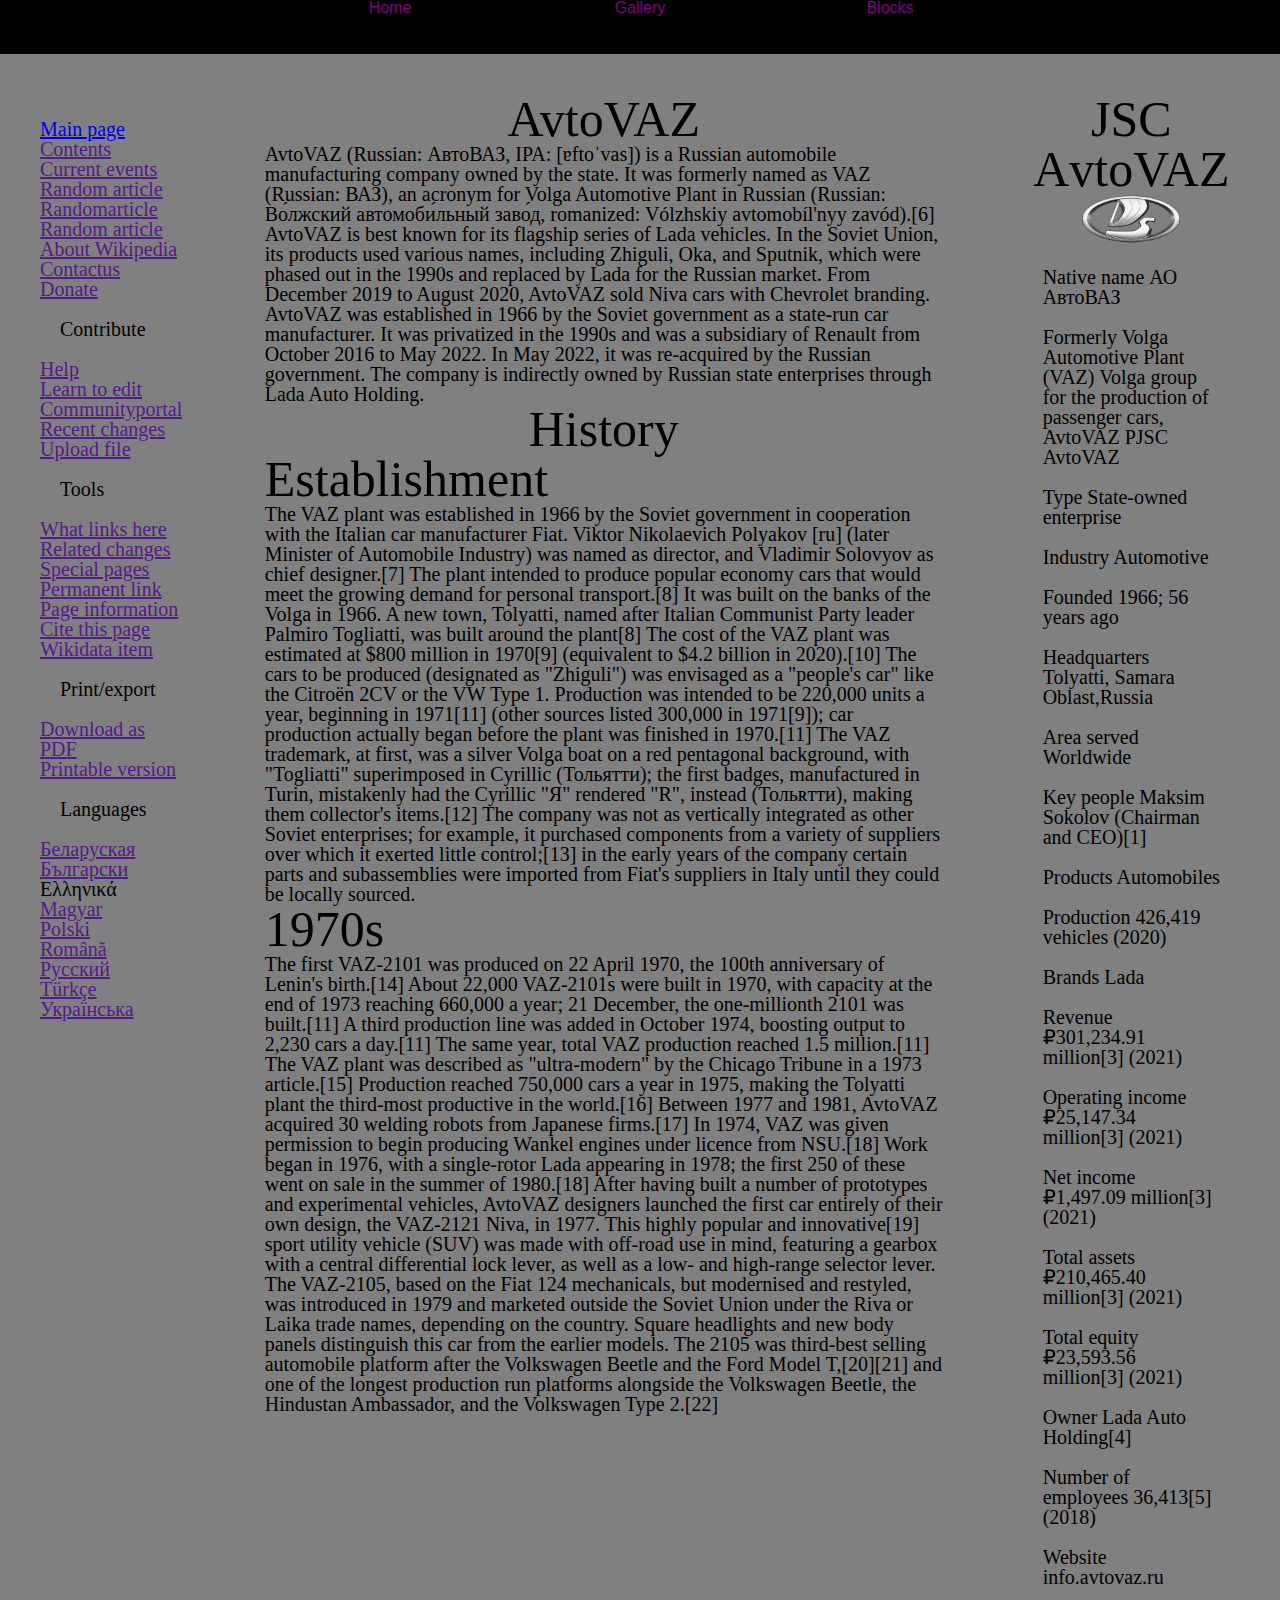
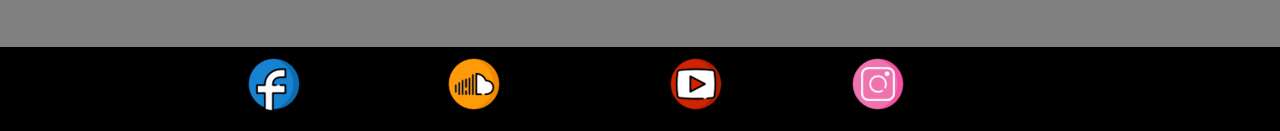
<file: index.html>
<!DOCTYPE html>
<html lang="en">

<head>
    <meta charset="UTF-8">
    <link rel="stylesheet" href="css/style.css">
    <title>Home</title>
</head>

<body>
    <div class="center_please">
        <ul id="menu">
            <li class="li_h"><a href="#">Home</a></li>
            <li class="li_gl">
                <a href="gallery.html">Gallery</a>
            </li>
            <li class="li_b">
                <a href="#">Blocks</a>
                <ul>
                    <li class="li_t"><a href="tablecell.html">Table-cell</a></li>
                    <li class="li_i"><a href="inlineblock.html">Inline-block</a></li>
    
                    <li class="li_f">
                        <a  class="aa"  href="#">Float</a>
                        <ul>
                            <li class="li_d"><a href="float+div.html">+Div</a></li>
                            <li class="li_a"><a href="float+after.html">After</a></li>
                        </ul>
                    </li>
                    <li class="li_flex"><a  href="flex.html">Flex</a></li>
    
                    <li class="lig">
                        <a class="aaa" href="#">Grid</a>
                        <ul class="ulg">
                            <li class="li2g"><a href="gridcolumns.html">Columns</a></li>
                            <li class="li2g"><a href="gridareas.html">Areas</a></li>
                        </ul>
                    </li>
                </ul>
            </li>
    
        </ul>
    </div>
    </div>
    <div class="content-2">
        <div class="table t-c">
            <ul>
                <li><a href=" ">Main page</a></li>
                <li><a href=""> Contents</a></li>
                <li><a href="">Current events</a></li>
                <li><a href=""> Random article</a></li>
                <li><a href="">Randomarticle</a></li>
                <li><a href="">Random article</a></li>
                <li><a href="">About Wikipedia</a></li>
                <li><a href="">Contactus</a></li>
                <li><a href=""> Donate</a></li>
                <li class="padding">Contribute</li>
                <li><a href="">Help</a></li>
                <li><a href=""> Learn to edit</a></li>
                <li> <a href="">Communityportal</a></li>
                <li><a href=""> Recent changes</a></li>
                <li><a href="">Upload file</a></li>
                <li class="padding">Tools</li>
                <li><a href="">What links here</a></li>
                <li><a href="">Related changes</a></li>
                <li><a href="">Special pages</a>
                    <a href="">Permanent link</a>
                </li>
                <li><a href="">Page information</a></li>
                <li><a href="">Cite this page</a></li>
                <li><a href="">Wikidata item</a></li>
                <li class="padding">Print/export</li>
                <li><a href="">Download as PDF</a></li>
                <li><a href="">Printable version</a></li>
                <li class="padding">Languages</li>
                <li><a href="">Беларуская</a></li>
                <li><a href="">Български</a></li>
                <li><a href=""></a>Ελληνικά</li>
                <li><a href="">Magyar</a></li>
                <li><a href="">Polski</a></li>
                <li><a href="">Română</a></li>
                <li><a href="">Русский</a></li>
                <li><a href="">Türkçe</a></li>
                <li><a href="">Українська</a></li>
            </ul>
        </div>
        <div class="table t-c">
            <div>
                <h1 class="h-1">AvtoVAZ</h1>
            </div>
            <div>
                <p>
                    AvtoVAZ (Russian: АвтоВАЗ, IPA: [ɐftoˈvas]) is a Russian automobile manufacturing company
                    owned by the state. It was formerly named as VAZ (Russian: ВАЗ), an acronym for Volga
                    Automotive Plant in Russian (Russian: Во́лжский автомоби́льный заво́д, romanized: Vólzhskiy
                    avtomobíl'nyy zavód).[6] AvtoVAZ is best known for its flagship series of Lada vehicles. In
                    the Soviet Union, its products used various names, including Zhiguli, Oka, and Sputnik,
                    which were phased out in the 1990s and replaced by Lada for the Russian market. From
                    December 2019 to August 2020, AvtoVAZ sold Niva cars with Chevrolet branding.

                    AvtoVAZ was established in 1966 by the Soviet government as a state-run car manufacturer. It
                    was privatized in the 1990s and was a subsidiary of Renault from October 2016 to May 2022.
                    In May 2022, it was re-acquired by the Russian government. The company is indirectly owned
                    by Russian state enterprises through Lada Auto Holding.
                </p>
                <div>
                    <h2 class="h-1">History</h2>
                </div>
                <div>
                    <h3 class="big-h">Establishment</h3>
                </div>
                <div>
                    <p>
                        The VAZ plant was established in 1966 by the Soviet government in cooperation with the
                        Italian car manufacturer Fiat. Viktor Nikolaevich Polyakov [ru] (later Minister of
                        Automobile Industry) was named as director, and Vladimir Solovyov as chief designer.[7]
                        The plant intended to produce popular economy cars that would meet the growing demand
                        for personal transport.[8] It was built on the banks of the Volga in 1966. A new town,
                        Tolyatti, named after Italian Communist Party leader Palmiro Togliatti, was built around
                        the plant[8] The cost of the VAZ plant was estimated at $800 million in 1970[9]
                        (equivalent to $4.2 billion in 2020).[10]

                        The cars to be produced (designated as "Zhiguli") was envisaged as a "people's car" like
                        the Citroën 2CV or the VW Type 1. Production was intended to be 220,000 units a year,
                        beginning in 1971[11] (other sources listed 300,000 in 1971[9]); car production actually
                        began before the plant was finished in 1970.[11] The VAZ trademark, at first, was a
                        silver Volga boat on a red pentagonal background, with "Togliatti" superimposed in
                        Cyrillic (Тольятти); the first badges, manufactured in Turin, mistakenly had the
                        Cyrillic "Я" rendered "R", instead (Тольʀтти), making them collector's items.[12]

                        The company was not as vertically integrated as other Soviet enterprises; for example,
                        it purchased components from a variety of suppliers over which it exerted little
                        control;[13] in the early years of the company certain parts and subassemblies were
                        imported from Fiat's suppliers in Italy until they could be locally sourced.
                    </p>
                </div>
                <div>
                    <h3 class="big-h">
                        1970s
                    </h3>
                    <div>
                        <p>
                            The first VAZ-2101 was produced on 22 April 1970, the 100th anniversary of Lenin's
                            birth.[14] About 22,000 VAZ-2101s were built in 1970, with capacity at the end of
                            1973 reaching 660,000 a year; 21 December, the one-millionth 2101 was built.[11] A
                            third production line was added in October 1974, boosting output to 2,230 cars a
                            day.[11] The same year, total VAZ production reached 1.5 million.[11]
                            The VAZ plant was described as "ultra-modern" by the Chicago Tribune in a 1973
                            article.[15] Production reached 750,000 cars a year in 1975, making the Tolyatti
                            plant the third-most productive in the world.[16] Between 1977 and 1981, AvtoVAZ
                            acquired 30 welding robots from Japanese firms.[17]
                            In 1974, VAZ was given permission to begin producing Wankel engines under licence
                            from NSU.[18] Work began in 1976, with a single-rotor Lada appearing in 1978; the
                            first 250 of these went on sale in the summer of 1980.[18]

                            After having built a number of prototypes and experimental vehicles, AvtoVAZ
                            designers launched the first car entirely of their own design, the VAZ-2121 Niva, in
                            1977. This highly popular and innovative[19] sport utility vehicle (SUV) was made
                            with off-road use in mind, featuring a gearbox with a central differential lock
                            lever, as well as a low- and high-range selector lever.

                            The VAZ-2105, based on the Fiat 124 mechanicals, but modernised and restyled, was
                            introduced in 1979 and marketed outside the Soviet Union under the Riva or Laika
                            trade names, depending on the country. Square headlights and new body panels
                            distinguish this car from the earlier models. The 2105 was third-best selling
                            automobile platform after the Volkswagen Beetle and the Ford Model T,[20][21] and
                            one of the longest production run platforms alongside the Volkswagen Beetle, the
                            Hindustan Ambassador, and the Volkswagen Type 2.[22]
                        </p>
                    </div>
                </div>
            </div>
        </div>
        <div class="table t-c">
            <div>
                <h2 class="h-1">JSC АvtoVAZ</h2>
            </div>
            <div>
                <p style="text-align: center;">
                    <img class="mini_logo" src="images/Lada_company_logo.jpg" alt="logotip">
                </p>
                <ul>
                    <li class="zal">Native name АО АвтоВАЗ</li>
                    <li class="zal">Formerly
                        Volga Automotive Plant (VAZ)
                        Volga group for the production of passenger cars, AvtoVAZ
                        PJSC AvtoVAZ</li>
                    <li class="zal">Type State-owned enterprise</li>
                    <li class="zal">Industry Automotive</li>
                    <li class="zal">Founded 1966; 56 years ago</li>
                    <li class="zal">Headquarters Tolyatti, Samara Oblast,Russia</li>
                    <li class="zal">Area served Worldwide</li>
                    <li class="zal">Key people Maksim Sokolov (Chairman and CEO)[1]</li>
                    <li class="zal">Products Automobiles</li>
                    <li class="zal">Production 426,419 vehicles (2020)</li>
                    <li class="zal">Brands Lada</li>
                    <li class="zal">Revenue ₽301,234.91 million[3] (2021)</li>
                    <li class="zal">Operating income ₽25,147.34 million[3] (2021)</li>
                    <li class="zal">Net income ₽1,497.09 million[3] (2021)</li>
                    <li class="zal">Total assets ₽210,465.40 million[3] (2021)</li>
                    <li class="zal">Total equity ₽23,593.56 million[3] (2021)</li>
                    <li class="zal">Owner Lada Auto Holding[4]</li>
                    <li class="zal">Number of employees 36,413[5] (2018)</li>
                    <li class="zal">Website info.avtovaz.ru</li>
                </ul>
            </div>
        </div>
    </div>
    </div>
    </div>
    <ul class="soc_menu">
        <li><a href="https://www.facebook.com/mohorka">Facebook</a></li>
        <li><a href="https://soundcloud.com/dan-mokhnatch">Soundcloud</a></li>
        <li><a href="https://www.youtube.com/channel/UCukDiFUZ542GQ9GbW2CjFKw">Youtube</a></li>
        <li><a href="https://www.instagram.com/mahno_china/">Instagram</a></li>
    </ul>

</body>

</html>
</file>
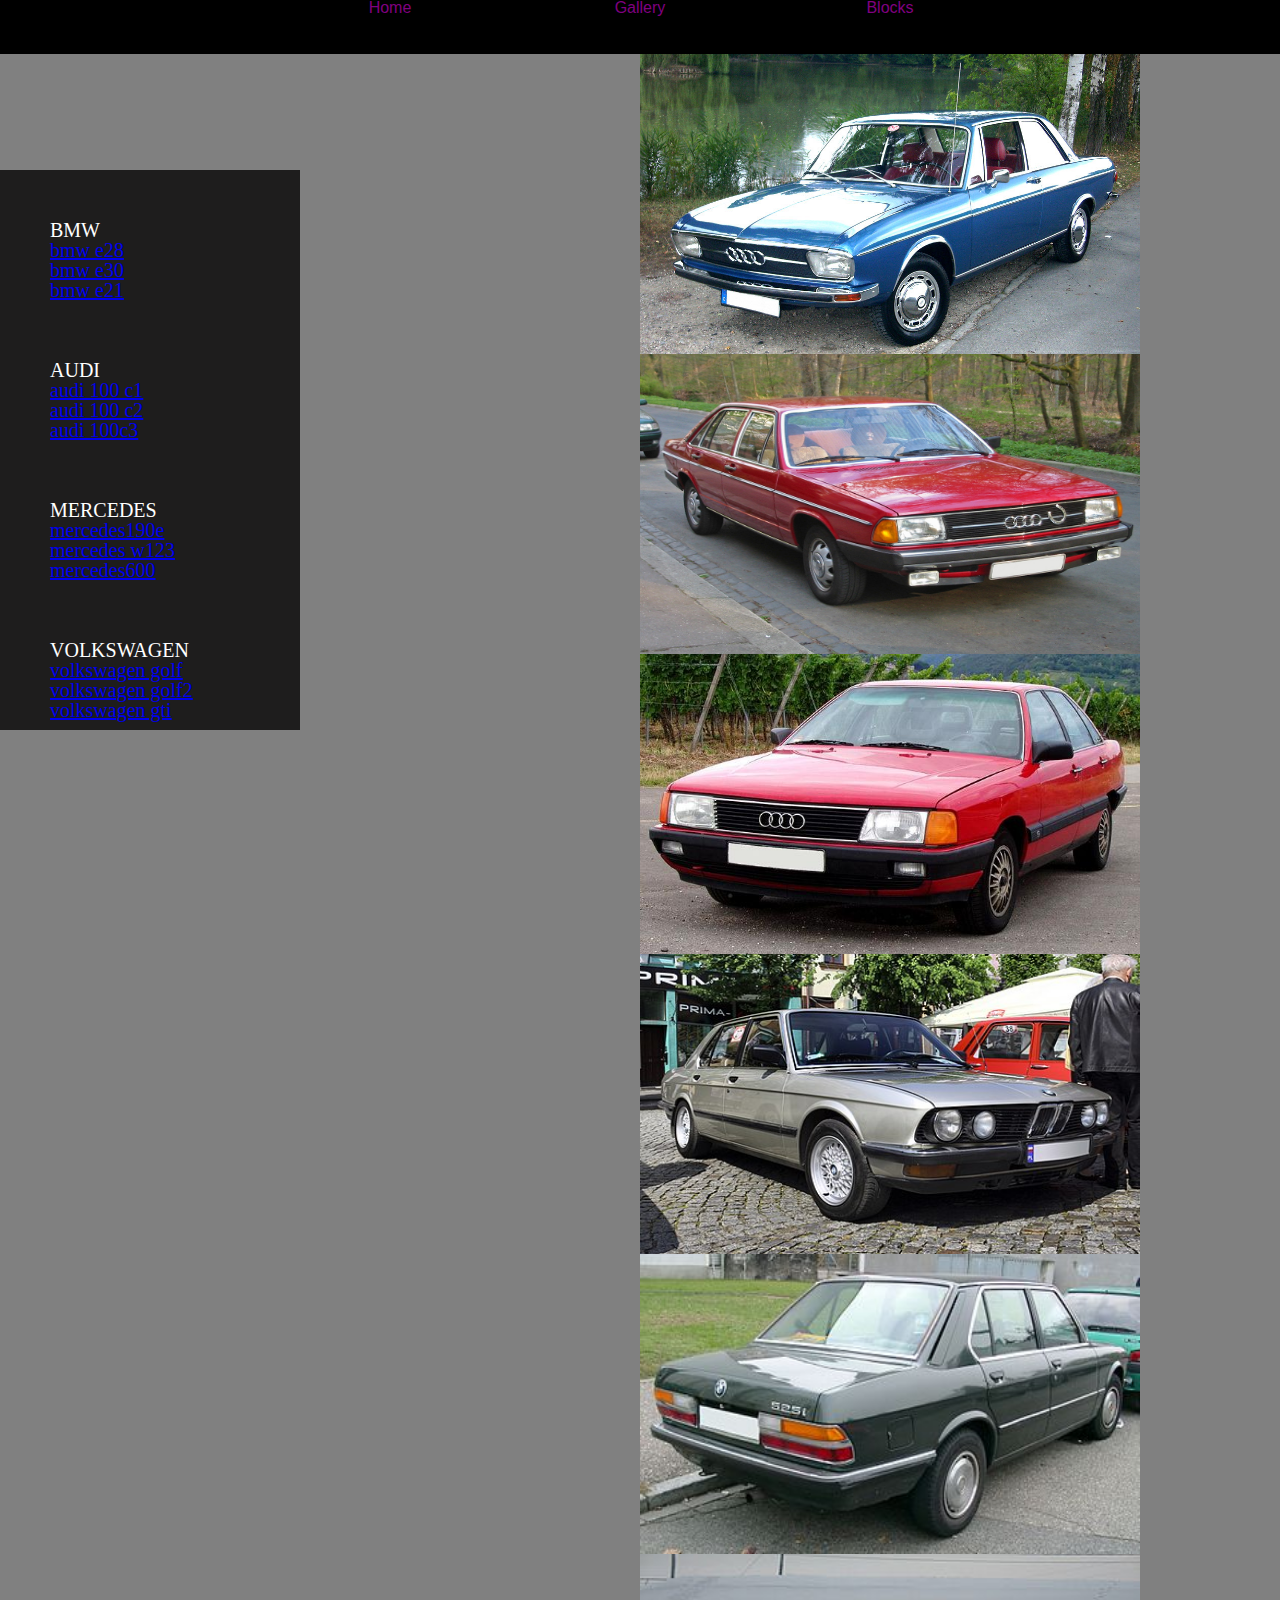
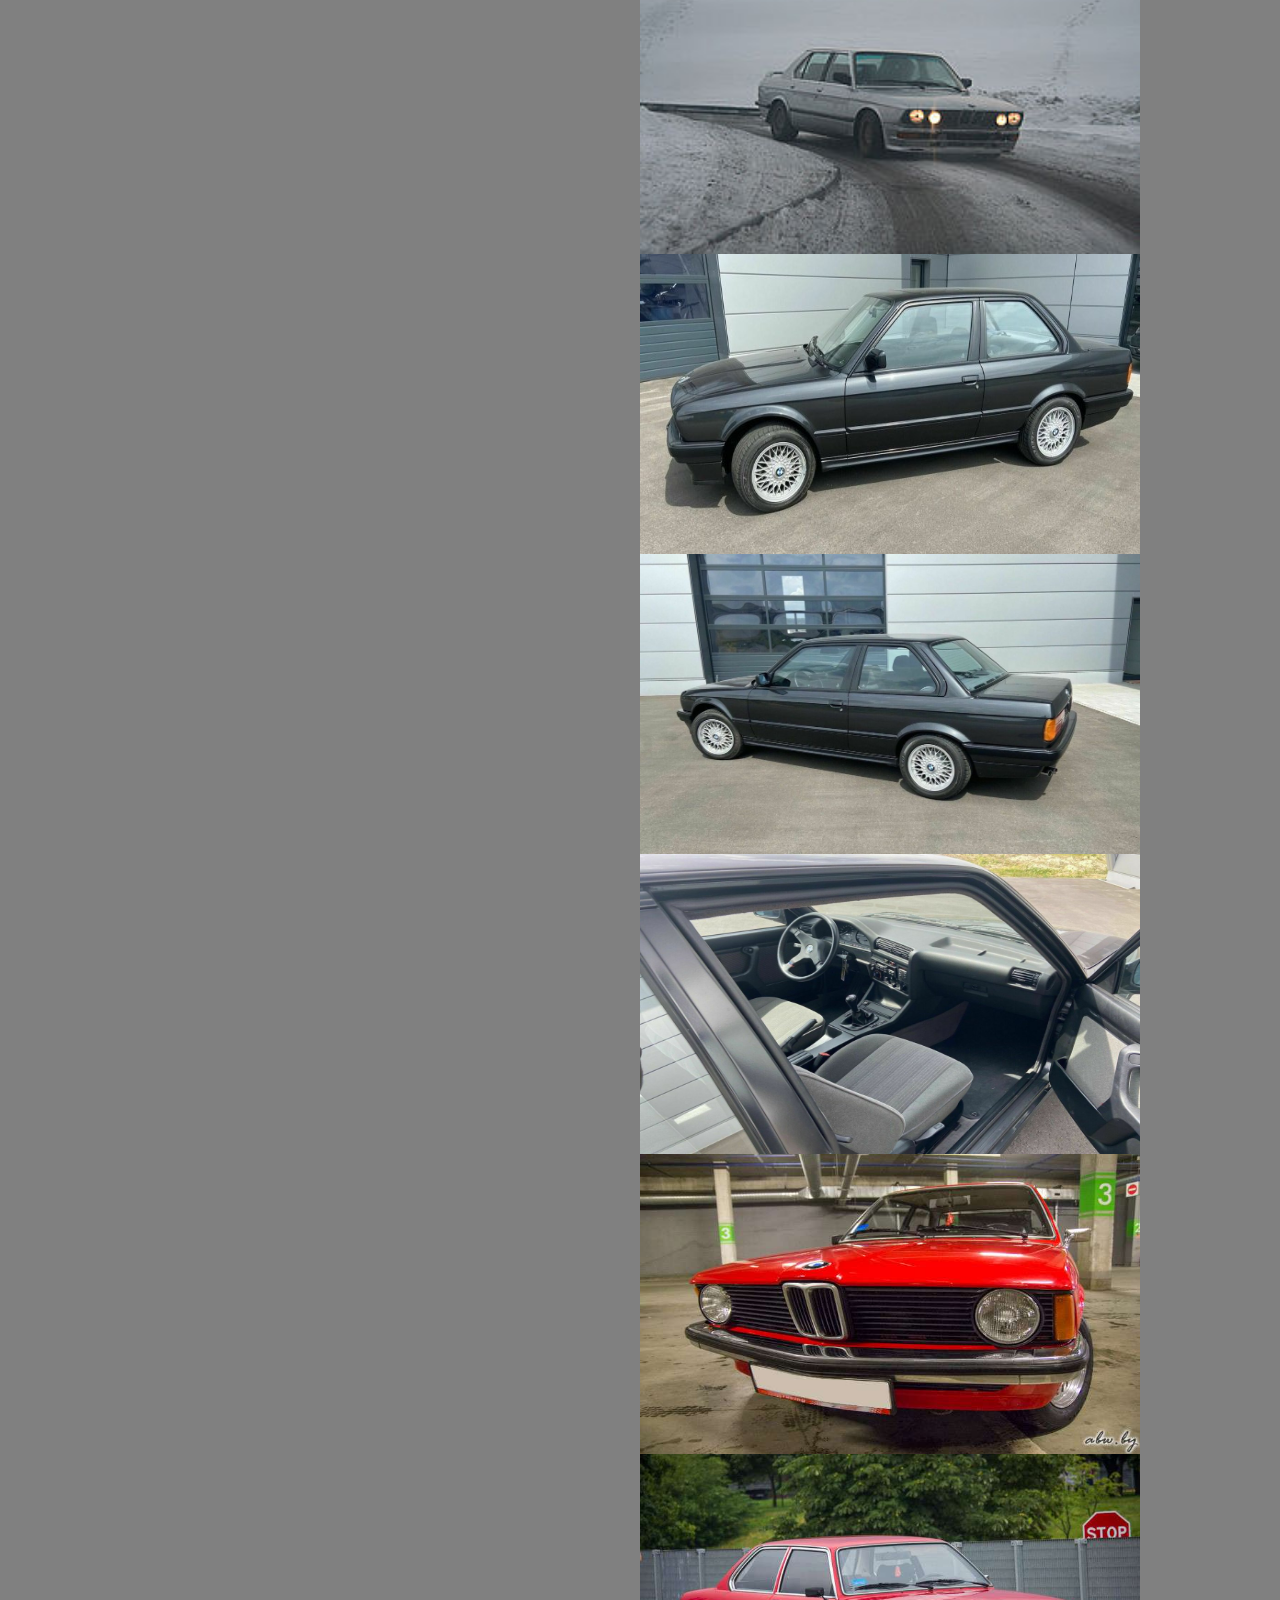
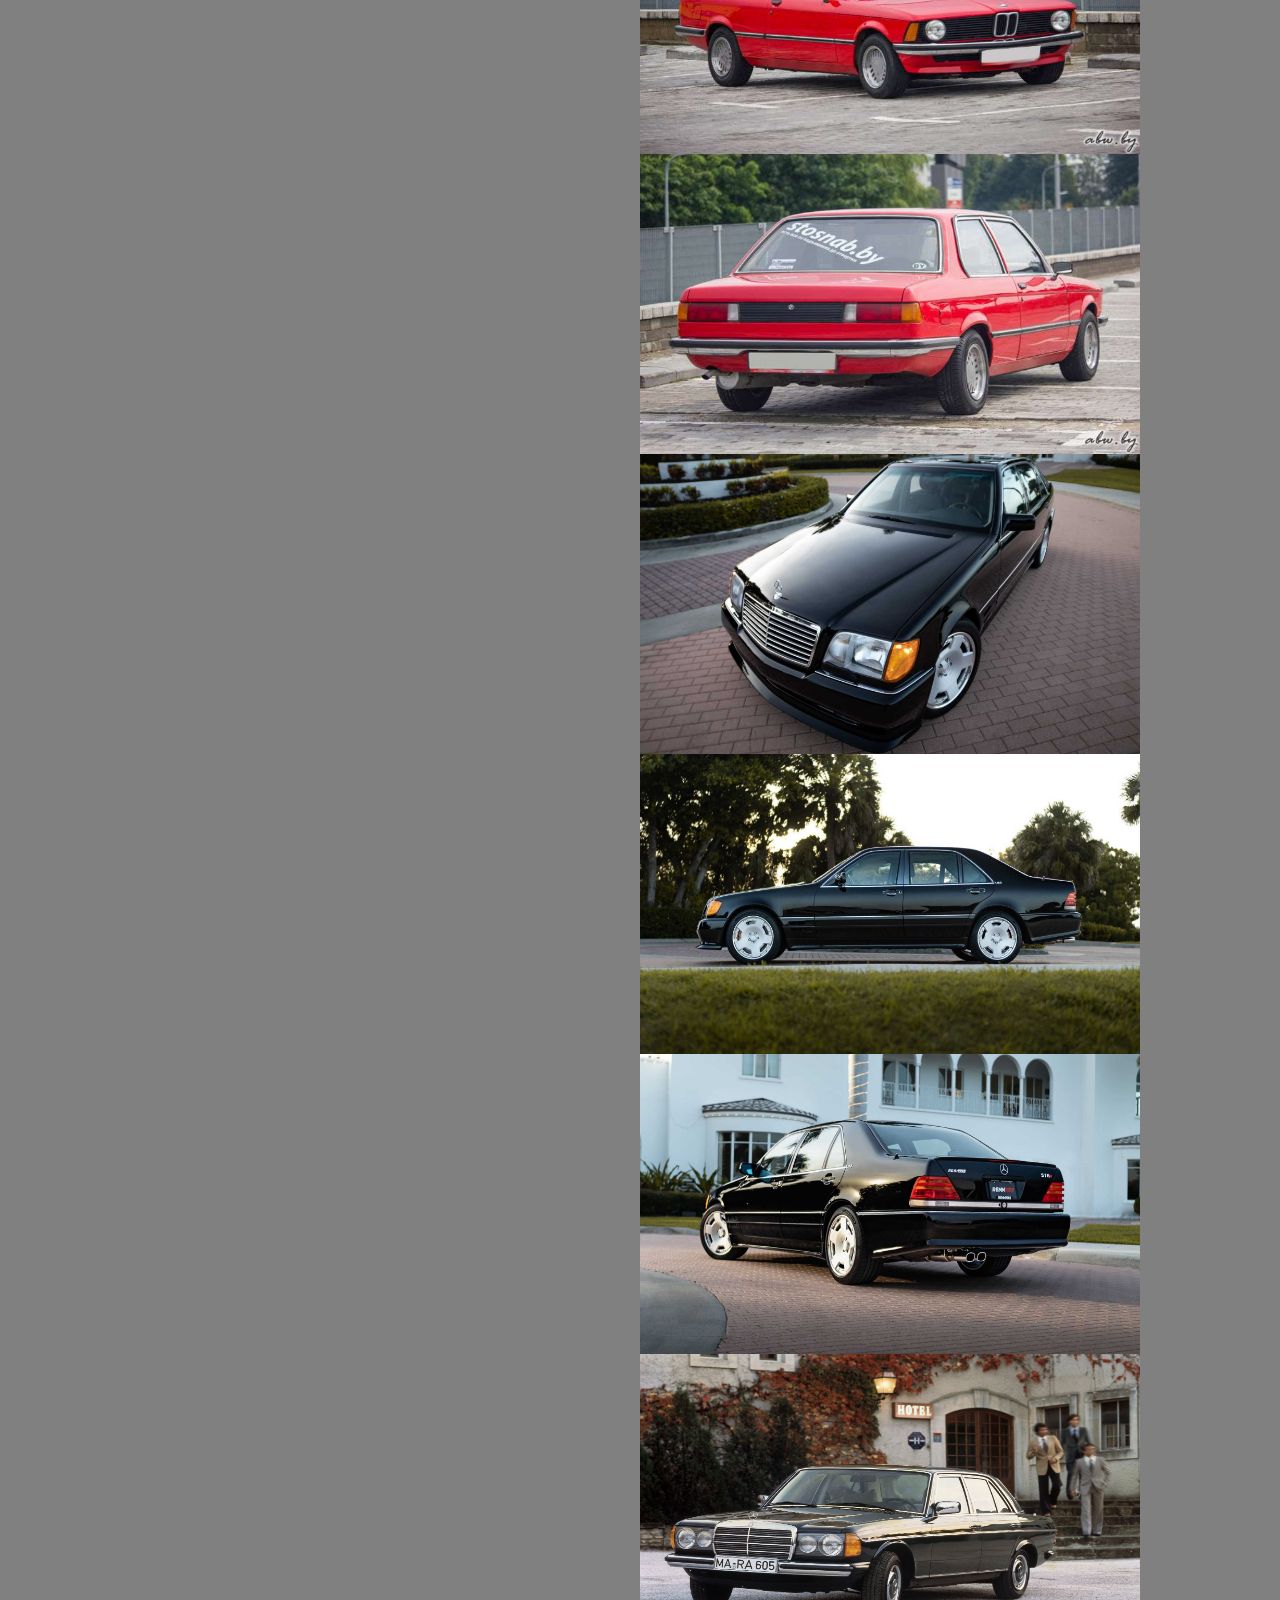
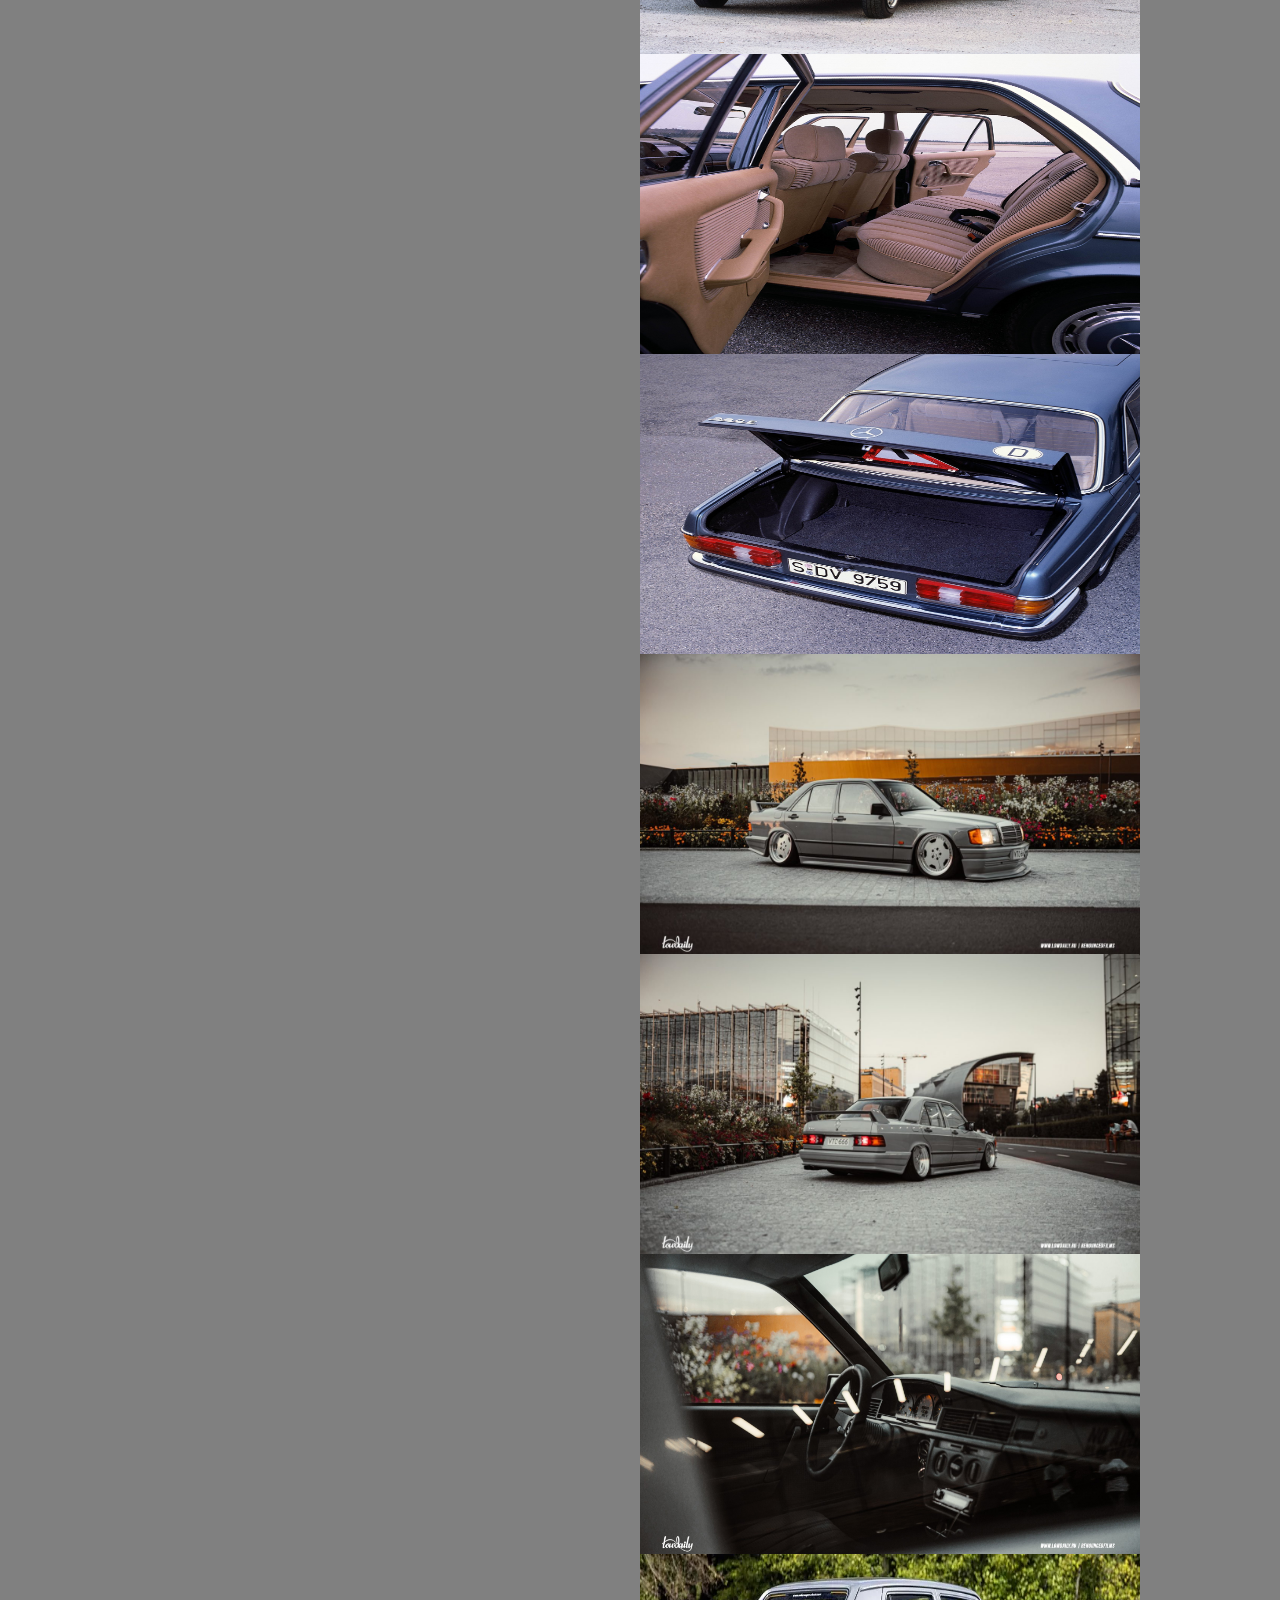
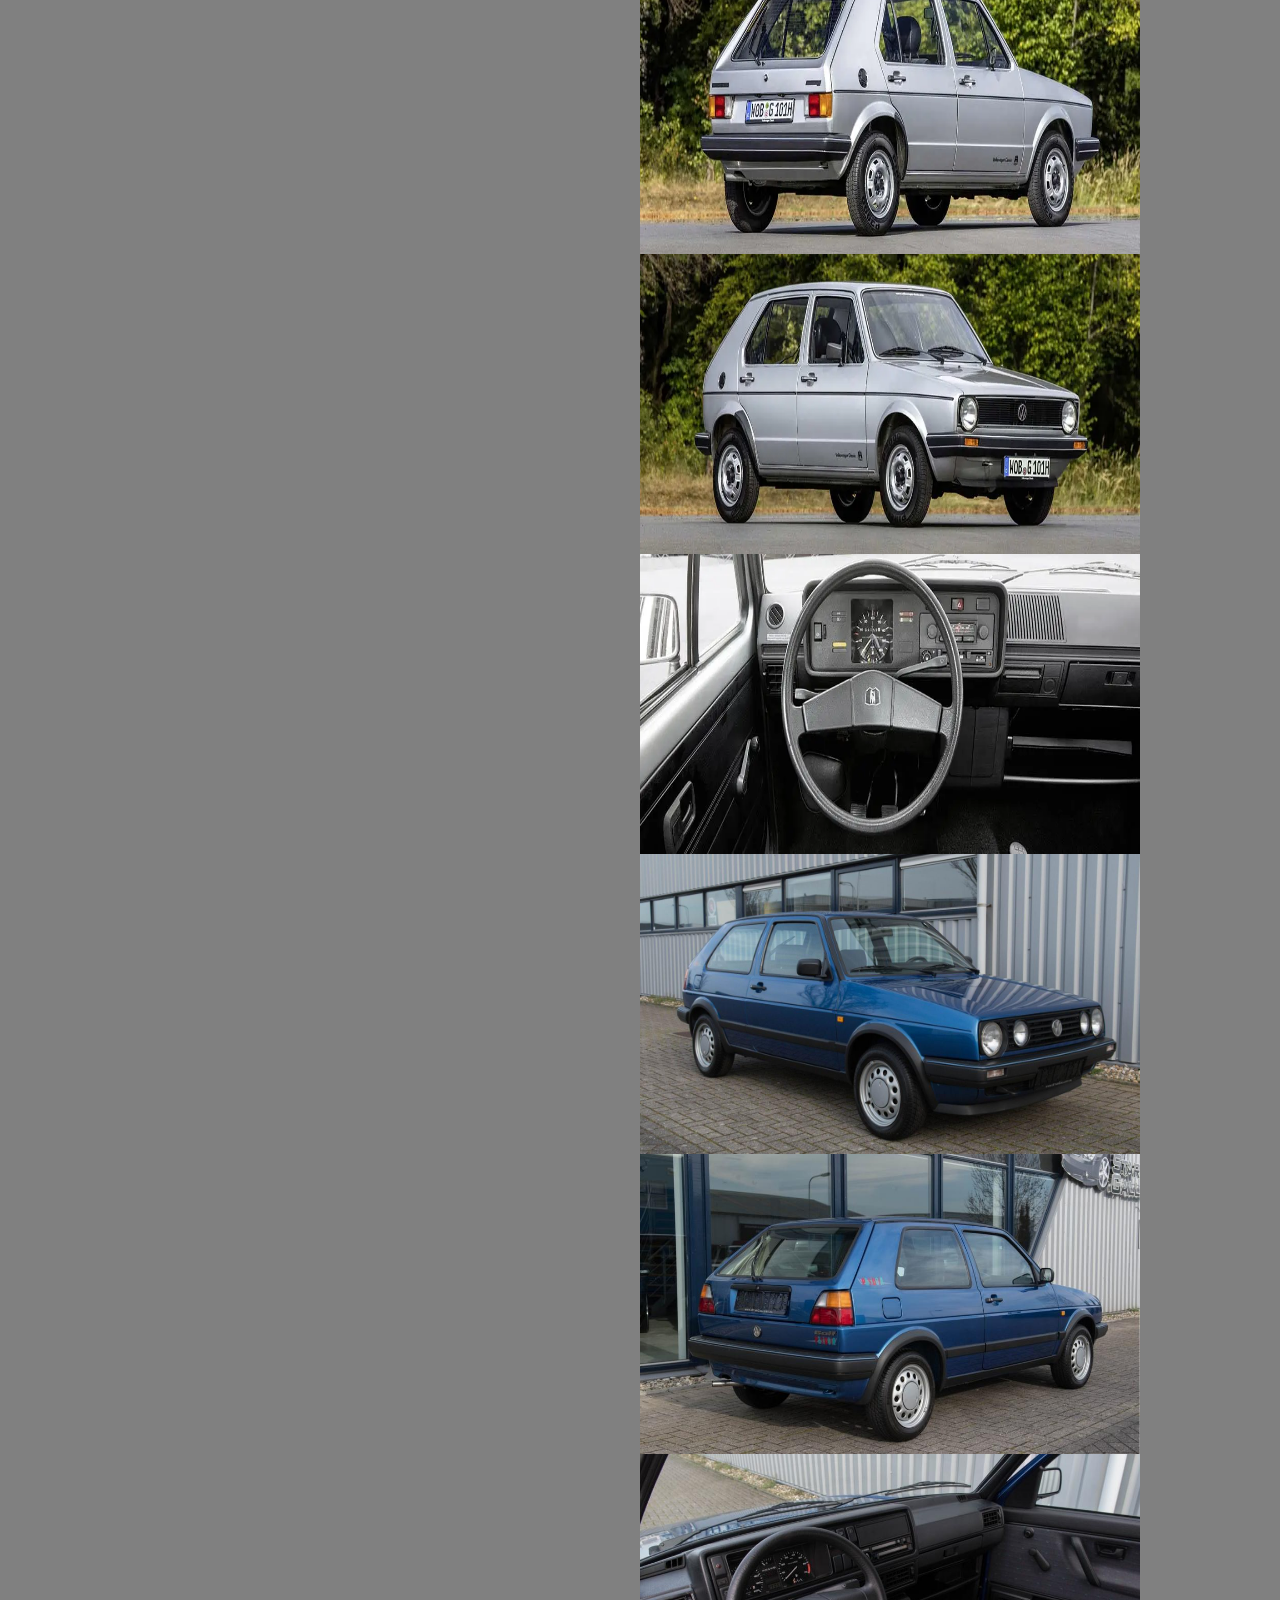
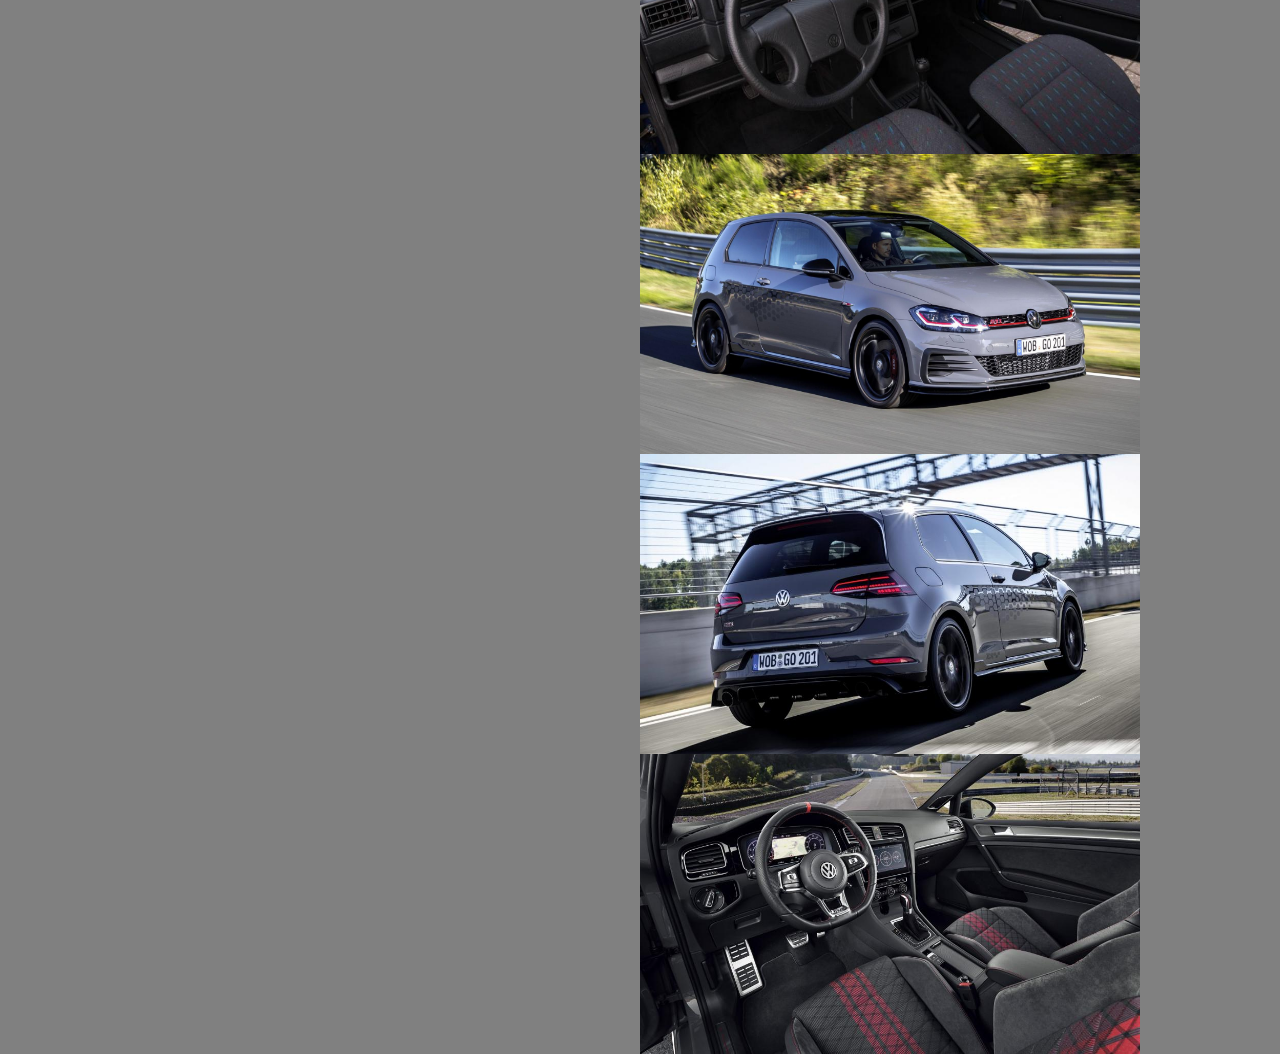
<file: gallery.html>
<!DOCTYPE html>
<html lang="en">
<head>
    <meta charset="UTF-8">
    <link rel="stylesheet" href="css/style.css">
    <title>Gallery</title>
</head>
<body>
    <div class="center_please">
        <ul id="menu">
            <li class="li_h"><a href="index.html">Home</a></li>
            <li class="li_gl">
                <a href="#">Gallery</a>
            </li>
            <li class="li_b">
                <a href="#">Blocks</a>
                <ul>
                    <li class="li_t"><a href="tablecell.html">Table-cell</a></li>
                    <li class="li_i"><a href="inlineblock.html">Inline-block</a></li>
    
                    <li class="li_f">
                        <a  class="aa"  href="#">Float</a>
                        <ul>
                            <li class="li_d"><a href="float+div.html">+Div</a></li>
                            <li class="li_a"><a href="float+after.html">After</a></li>
                        </ul>
                    </li>
                    <li class="li_flex"><a  href="flex.html">Flex</a></li>
    
                    <li class="lig">
                        <a class="aaa" href="#">Grid</a>
                        <ul class="ulg">
                            <li class="li2g"><a href="gridcolumns.html">Columns</a></li>
                            <li class="li2g"><a href="gridareas.html">Areas</a></li>
                        </ul>
                    </li>
                </ul>
            </li>
    
        </ul>
    </div>
    <div class="main" id="audic1">
        <div class="image">
            <img src="images/audi/Audi100ls_1973.jpg" alt="audi 100 c1">
        </div>
        <div class="text">
            <h1>Audi 100 c1</h1>
        </div>
    </div>
    <div class="main" id="audic2">
        <div class="image">
            <img src="images/audi/Audi_100_c2.jpg" alt="audi 100 c2">
        </div>
        <div class="text">
            <h1>Audi 100 c2</h1>
        </div>
    </div>
    <div class="main" id="audic3">
        <div class="image">
            <img src="images/audi/Audi_100_C3,_.jpg" alt="audi 100 c3">
        </div>
        <div class="text">
            <h1>Audi 100 c3</h1>
        </div>
    </div>
    <div class="main" id="bmw_e28">
        <div class="image">
            <img src="images/bmw/e28.jpg" alt="bmw e28">
        </div>
        <div class="text">
            <h1>BMW e28</h1>
        </div>
    </div>
    <div class="main">
        <div class="image">
            <img src="images/bmw/e28-2.jpg" alt="bmw e28">
        </div>
        <div class="text">
            <h1>BMW e28</h1>
        </div>
    </div>
    <div class="main">
        <div class="image">
            <img src="images/bmw/e28-3.jpg" alt="bmw e28">
        </div>
        <div class="text">
            <h1>BMW e28</h1>
        </div>
    </div>
    <div class="main" id="bmw_e30">
        <div class="image">
            <img src="images/bmw/е30.jpg" alt="BMW e30">
        </div>
        <div class="text">
            <h1>BMW e30</h1>
        </div>
    </div>
    <div class="main">
        <div class="image">
            <img src="images/bmw/е30-2.jpg" alt="BMW e30">
        </div>
        <div class="text">
            <h1>BMW e30</h1>
        </div>
    </div>
    <div class="main">
        <div class="image">
            <img src="images/bmw/e30-3.jpg" alt="BMW e30">
        </div>
        <div class="text">
            <h1>BMW e30</h1>
        </div>
    </div>
    <div class="main" id="bmw_e21">
        <div class="image">
            <img src="images/bmw/е21.jpg" alt="Bmw e21">
        </div>
        <div class="text">
            <h1>BMW e21</h1>
        </div>
    </div>
    <div class="main">
        <div class="image">
            <img src="images/bmw/е21-2.jpg" alt="Bmw e21">
        </div>
        <div class="text">
            <h1>BMW e21</h1>
        </div>
    </div>
    <div class="main">
        <div class="image">
            <img src="images/bmw/e21-3.jpg" alt="Bmw e21">
        </div>
        <div class="text">
            <h1>BMW e21</h1>
        </div>
    </div>
    <div class="main" id="mers600">
        <div class="image">
            <img src="images/mercedes/600.jpg" alt="Mercedes 600">
        </div>
        <div class="text">
            <h1>Mercedes 600</h1>
        </div>
    </div>
    <div class="main">
        <div class="image">
            <img src="images/mercedes/600-2.jpg" alt="Mercedes 600">
        </div>
        <div class="text">
            <h1>Mercedes 600</h1>
        </div>
    </div>

    <div class="main">
        <div class="image">
            <img src="images/mercedes/600-3.jpg" alt="Mercedes 600">
        </div>
        <div class="text">
            <h1>Mercedes 600</h1>
        </div>
    </div>
    <div class="main" id="w123">
        <div class="image">
            <img src="images/mercedes/w123.jpg" alt="mercedes w123">
        </div>
        <div class="text">
            <h1>Mercedes w123</h1>
        </div>
    </div>
    <div class="main">
        <div class="image">
            <img src="images/mercedes/w123-2.jpg" alt="mercedes w123">
        </div>
        <div class="text">
            <h1>Mercedes w123</h1>
        </div>
    </div>
    <div class="main">
        <div class="image">
            <img src="images/mercedes/w123-3.jpg" alt="mercedes w123">
        </div>
        <div class="text">
            <h1>Mercedes w123</h1>
        </div>
    </div>
    <div class="main" id="mers190e">
        <div class="image">
            <img src="images/mercedes/190e.jpg" alt="mercedes 190e">
        </div>
        <div class="text">
            <h1>Mercedes 190e</h1>
        </div>
    </div>
    <div class="main">
        <div class="image">
            <img src="images/mercedes/190e-2.jpg" alt="mercedes 190e">
        </div>
        <div class="text">
            <h1>Mercedes 190e</h1>
        </div>
    </div>
    <div class="main">
        <div class="image">
            <img src="images/mercedes/190e-3.jpg" alt="mercedes 190e">
        </div>
        <div class="text">
            <h1>Mercedes 190e</h1>
        </div>
    </div>
    <div class="main" id="golf1">
        <div class="image">
            <img src="images/volkswagen/golf1.jpg" alt="golf1">
        </div>
        <div class="text">
            <h1>Volkswagen golf</h1>
        </div>
    </div>
    <div class="main">
        <div class="image">
            <img src="images/volkswagen/golf1-2.jpg" alt="golf1">
        </div>
        <div class="text">
            <h1>Volkswagen golf</h1>
        </div>
    </div>
    <div class="main">
        <div class="image">
            <img src="images/volkswagen/golf1-3.jpg" alt="golf1">
        </div>
        <div class="text">
            <h1>Volkswagen golf</h1>
        </div>
    </div>
    <div class="main" id="golf2">
        <div class="image">
            <img src="images/volkswagen/golf2.jpg" alt="golf2">
        </div>
        <div class="text">
            <h1>Volkswagen golf2</h1>
        </div>
    </div>
    <div class="main">
        <div class="image">
            <img src="images/volkswagen/golf2-2.jpg" alt="golf2">
        </div>
        <div class="text">
            <h1>Volkswagen golf2</h1>
        </div>
    </div>
    <div class="main">
        <div class="image">
            <img src="images/volkswagen/golf2-3.jpg" alt="golf2">
        </div>
        <div class="text">
            <h1>Volkswagen golf2</h1>
        </div>
    </div>

    <div class="main" id="gti">
        <div class="image">
            <img src="images/volkswagen/gti.jpg" alt="gti">
        </div>
        <div class="text">
            <h1>Volkswagen gti</h1>
        </div>
    </div>
    <div class="main">
        <div class="image">
            <img src="images/volkswagen/gti-2.jpg" alt="gti">
        </div>
        <div class="text">
            <h1>Volkswagen gti</h1>
        </div>
    </div>

    <div class="main">
        <div class="image">
            <img src="images/volkswagen/gti-3.jpg" alt="gti">
        </div>
        <div class="text">
            <h1>Volkswagen gti</h1>
        </div>
    </div>
    <div class="wrapper">
        <div class="all">
            <ul>
                <li>BMW</li>
                <li> <a href="#bmw_e28">bmw e28</a></li>
                <li> <a href="#bmw_e30">bmw e30</a>
                <li>
                <li> <a href="#bmw_e21">bmw e21</a></li>
            </ul>
        </div>
        <div class="all">
            <ul>
                <li>AUDI</li>
                <li> <a href="#audic1">audi 100 c1</a></li>
                <li> <a href="#audic2">audi 100 c2</a></li>
                <li> <a href="#audic3">audi 100c3</a></li>
            </ul>
        </div>
        <div class="all">
            <ul>
                <li>MERCEDES</li>
                <li> <a href="#mers190e">mercedes190e</a></li>
                <li> <a href="#w123">mercedes w123</a></li>
                <li> <a href="#mers600">mercedes600</a></li>
            </ul>
        </div>
        <div class="all">
            <ul>
                <li>VOLKSWAGEN</li>
                <li> <a href="#golf1">volkswagen golf</a></li>
                <li> <a href="#golf2">volkswagen golf2</a></li>
                <li> <a href="#gti">volkswagen gti</a></li>
            </ul>
        </div>
    </div>
</body>
</html>
</file>
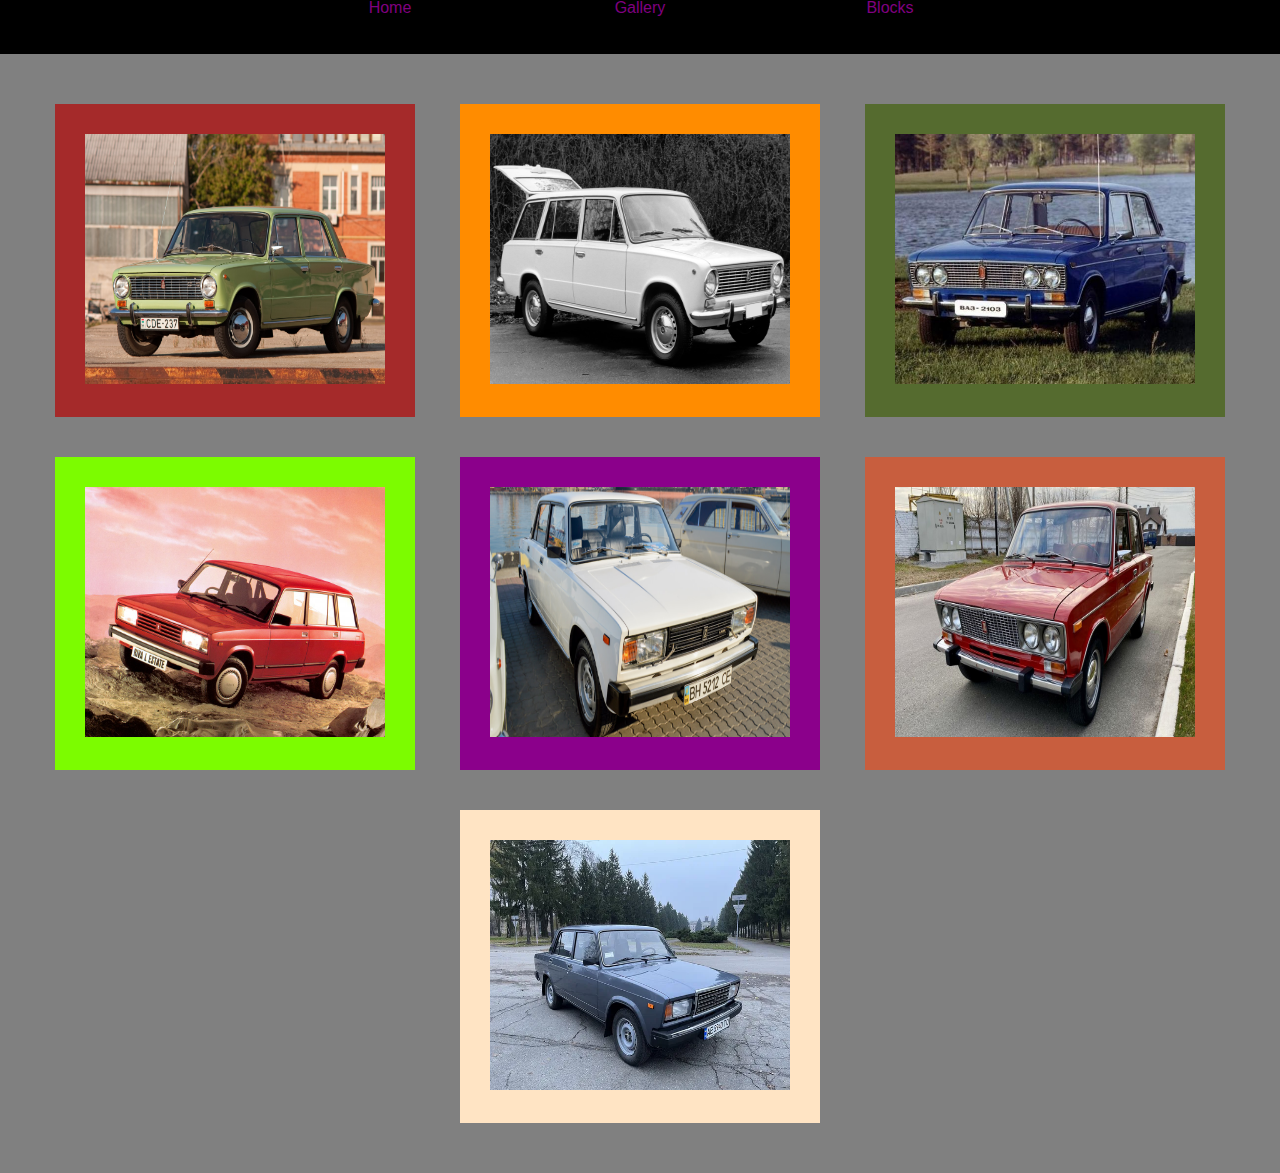
<file: inlineblock.html>
<!DOCTYPE html>
<html lang="en">

<head>
    <meta charset="UTF-8">
    <link rel="stylesheet" href="css/style.css">
    <title>Inline-block</title>
</head>

<body>
    <div class="center_please">
        <ul id="menu">
            <li class="li_h"><a href="index.html">Home</a></li>
            <li class="li_gl">
                <a href="gallery.html">Gallery</a>
            </li>
            <li class="li_b">
                <a href="#">Blocks</a>
                <ul>
                    <li class="li_t"><a href="tablecell.html">Table-cell</a></li>
                    <li class="li_i"><a href="#">Inline-block</a></li>
    
                    <li class="li_f">
                        <a  class="aa"  href="#">Float</a>
                        <ul>
                            <li class="li_d"><a href="float+div.html">+Div</a></li>
                            <li class="li_a"><a href="float+after.html">After</a></li>
                        </ul>
                    </li>
                    <li class="li_flex"><a  href="flex.html">Flex</a></li>
    
                    <li class="lig">
                        <a class="aaa" href="#">Grid</a>
                        <ul class="ulg">
                            <li class="li2g"><a href="gridcolumns.html">Columns</a></li>
                            <li class="li2g"><a href="gridareas.html">Areas</a></li>
                        </ul>
                    </li>
                </ul>
            </li>
    
        </ul>
    </div>
    <div>
        <div class="content">
            <div class="block block-1"><img class="i-w" src="images/2101.jpg" alt="vaz2101"></div>
            <div class="block block-2"><img class="i-w" src="images/2102.jpg" alt="vaz2102"></div>
            <div class="block block-3"><img class="i-w" src="images/2103.jpg" alt="vaz2103"></div>
            <div class="block block-4"><img class="i-w" src="images/2104.jpg" alt="vaz2104"></div>
            <div class="block block-5"><img class="i-w" src="images/2105.jpg" alt="vaz2105"></div>
            <div class="block block-6"><img class="i-w" src="images/2106.jpg" alt="vaz2106"></div>
            <div class="block block-7"><img class="i-w" src="images/2107.jpg" alt="vaz2107"></div>
        </div>
    </div>
   
</body>

</html>
</file>
<file: css/style.css>
html,
body,
div,
span,
applet,
object,
iframe,
h1,
h2,
h3,
h4,
h5,
h6,
p,
blockquote,
pre,
a,
abbr,
acronym,
address,
big,
cite,
code,
del,
dfn,
em,
img,
ins,
kbd,
q,
s,
samp,
small,
strike,
strong,
sub,
sup,
tt,
var,
b,
u,
i,
center,
dl,
dt,
dd,
ol,
ul,
li,
fieldset,
form,
label,
legend,
table,
caption,
tbody,
tfoot,
thead,
tr,
th,
td,
article,
aside,
canvas,
details,
embed,
figure,
figcaption,
footer,
header,
hgroup,
menu,
nav,
output,
ruby,
section,
summary,
time,
mark,
audio,
video {
    margin: 0;
    padding: 0;
    border: 0;
    font-size: 100%;
    font: inherit;
    vertical-align: baseline;
}

article,
aside,
details,
figcaption,
figure,
footer,
header,
hgroup,
menu,
nav,
section {
    display: block;
}

body {
    line-height: 1;

}

ol,
ul {
    list-style: none;
}

blockquote,
q {
    quotes: none;
}

blockquote:before,
blockquote:after,
q:before,
q:after {
    content: '';
    content: none;
}

table {
    border-collapse: collapse;
    border-spacing: 0;
}

img {
    width: 500px;
    height: 300px;
}

html {
    scroll-behavior: smooth;
    background: gray;

}

._menu {
    padding: 0;
    margin: 0;
    font-family: Verdana, Geneva, Tahoma, sans-serif;
}

._menu {
    padding: 0;
    display: inline-block;
    font-size: 24px;

}

._menu li {
    z-index: 15;
    padding: 100px;
    list-style: none;
    float: left;
    padding: 0;
    margin: 0;
    width: 250px;
    background: pink;
    position: relative;

}



._menu li a {
    width: 250px;
    display: block;
    color: pink;
    text-decoration: none;
    font-family: Verdana, Geneva, Tahoma, sans-serif;
    position: relative;
    padding: 20px 65px;
}

._menu li a:before {
    content: "";
    width: 54px;
    height: 54px;
    position: absolute;
    top: 0;
    left: 0;
    background-position: -272px 0;

}

.a_BACK:before {
    background: url(../images/css_sprites.png);

}

._menu li+li a:before {
    background-position: -323px 0;

}

._menu li+li+li :before {
    background-position: -216px 0;
    left: 190px;
}

._menu li:hover:before {
    background-position: -648px 0;

}

._menu li+li+.new_li :before {
    background-position: -432px 0;

}

._menu li+li+li:hover:before {
    background-position: -377px 0;

}

._menu li+li+li+li+li a:before {
    background-position: -377px 0;
    left: 0;
}

._menu li+li+li:hover:before {
    background-position: -432px 0;
}



._menu li :hover {
    background: gray;
}

._menu li+li :hover {
    background: gray;

}

._menu li+li+li :hover {
    background: gray;
}

._menu li+li+li .a_BACK:hover {
    background: gray;

}

._menu li+li+li+li:hover {
    background: gray;

}

._menu li ul {
    list-style: none;
    padding: 0;
    margin: 0;
    width: 250px;
    display: none;
    position: absolute;
    left: 0;
}

._menu li ul li {
    float: none;
    margin: 0;
    width: 250px;
    text-align: center;
}

._menu li a {
    display: block;
    width: 120px;
    height: 25px;
    color: purple;
    text-decoration: none;

}

._menu li:hover ul {
    display: block;

}



._menu li ul li ul {
    left: 250px;
    top: 0;
}

._menu li ul li ul li {
    display: none;
}

._menu li ul li:hover ul li {
    display: block;
}

._menu .lig .ulg .li2g {
    right: 500px;
    bottom: 65px;
}

.center_please {
    display: flex;
    justify-content: center;
}

#menu .li_h :before {
    content: "";
    width: 54px;
    height: 54px;
    position: absolute;
    top: 0;
    left: 0;
    background: url(../images/css_sprites.png);
    background-position: -270px 0;
}

#menu .li_gl :before {
    content: "";
    width: 54px;
    height: 54px;
    position: absolute;
    top: 0;
    left: 0;
    background: url(../images/css_sprites.png);
    background-position: -324px 0;

}

#menu .li_b a:before {
    content: "";
    width: 54px;
    height: 54px;
    position: absolute;
    top: 0;
    left: 0;
    background: url(../images/css_sprites.png);
    background-position: -486px 0;
    left: 190px;

}

#menu .li_f a:before {
    content: "";
    width: 54px;
    height: 54px;
    position: absolute;
    top: 0;
    left: 0;
    background-position: -378px 0;
    left: 190px;
}

#menu .lig a:before {
    content: "";
    width: 54px;
    height: 54px;
    position: absolute;
    top: 0;
    left: 0;
    background-position: -432px 0;

}

#menu .lig .aaa:hover:before {
    content: "";
    width: 54px;
    height: 54px;
    position: absolute;
    top: 0;
    left: 0;
    background-position: -378px 0;
}

#menu .li_f .aa:hover:before {
    content: "";
    width: 54px;
    height: 54px;
    position: absolute;
    top: 0;
    left: 0;
    background-position: -432px 0;
    left: 190px;
}

#menu .li_b a:hover:before {
    content: "";
    width: 54px;
    height: 54px;
    position: absolute;
    top: 0;
    left: 190px;
    background-position: -216px 0;
}

#menu .li2g a:before {
    content: "";
    width: 54px;
    height: 54px;
    position: absolute;
    top: 0;
    left: 0;
    background: none;
}

#menu .li_flex a:before {
    content: "";
    width: 54px;
    height: 54px;
    position: absolute;
    top: 0;
    left: 0;
    background: none;
}

#menu .li_i a:before {
    content: "";
    width: 54px;
    height: 54px;
    position: absolute;
    top: 0;
    left: 0;
    background: none;
}

#menu .li_t a:before {
    content: "";
    width: 54px;
    height: 54px;
    position: absolute;
    top: 0;
    left: 0;
    background: none;
}

#menu .li_d a:before {
    content: "";
    width: 54px;
    height: 54px;
    position: absolute;
    top: 0;
    left: 0;
    background: none;
}

#menu .li_a a:before {
    content: "";
    width: 54px;
    height: 54px;
    position: absolute;
    top: 0;
    left: 0;
    background: none;
}

#menu {
    padding: 0;
    margin: 0;
    font-family: Verdana, Geneva, Tahoma, sans-serif;
}

#menu li {
    z-index: 15;
    padding: 100px;
    list-style: none;
    float: left;
    height: 54px;
    padding: 0;
    margin: 0;
    width: 250px;
    text-align: center;
    background: black;
    position: relative;



}

#menu li ul {
    list-style: none;
    padding: 0;
    margin: 0;
    width: 250px;
    display: none;
    position: absolute;
    left: 0;


}

#menu li ul li {
    float: none;
    height: 54px;
    margin: 0;
    width: 250px;
    text-align: center;
    background: black;

}

#menu li a {
    display: block;
    width: 250px;
    height: 54px;
    color: purple;
    text-decoration: none;

}

#menu li:hover ul {
    display: block;

}

#menu li:hover {
    background: rgb(73, 73, 73);

}

#menu li ul li ul {
    left: 250px;
    top: 0;

}

#menu li ul li ul li {
    display: none;
}

#menu li ul li:hover ul li {
    display: block;
}

#menu .lig .ulg .li2g {
    right: 500px;
    bottom: 54px;

}

.center_please {
    display: flex;
    justify-content: center;
    background: black;
}

.h-1 {
    text-align: center;
    font-size: 50px;
}

.content-2 {
    font-size: 20px;
    list-style-type: none;
}

.table {
    margin: 20px;
    padding: 40px;
    display: table-cell;
}

.mini_logo {
    width: 100px;
    height: 50px;
}

.zal {
    margin: 20px;
}

.big-h {
    font-size: 50px;
}

.wrapper {
    position: fixed;
    top: 50%;
    color: white;
    width: 300px;
    background: rgb(30, 29, 29);
    transform: translate(0, -50%);
    -webkit-transform: translate(0, -50%);
    -moz-transform: translate(0, -50%);
    -ms-transform: translate(0, -50%);
    -o-transform: translate(0, -50%);
}

.all {
    padding: 50px 50px 10px;
    font-size: 20px;

}

.main {
    position: relative;
    width: 500px;
    height: 300px;
    overflow: hidden;
    left: 50%;
}

.image,
.text {
    width: 100%;
    height: 100px;
    position: absolute;
    box-sizing: border-box;
}

.image {
    width: 100%;
    height: 100%;
}

.text {

    background: green;
    top: 0;
    left: 100%;
    padding: 30px 30px;
    text-align: center;
    font-size: 30px;
}

.main:hover .text {
    top: 90px;
    left: 0;
}

.padding {
    padding: 20px;
}

.wrapper2 {
    width: 1200px;
    margin: 0 auto;
    padding: 30px 0;
}

.grid {
    background: fuchsia;

    display: grid;
    grid-template-columns: 1fr 1fr 1fr;
    grid-template-rows: 100px;
}

.in_grid {
    background: darkgray;
    color: aliceblue;
    outline: 2px solid black;
}

.grid2 {
    background: fuchsia;
    grid-template-columns: 6fr 3fr;
    display: grid;
    grid-template-rows: 150px;




}

.in_grid2 {
    background: rgb(240, 145, 145);
    color: aliceblue;
    outline: 2px solid black;
    height: 50px;
}

.in_grid2- {
    background: rgb(245, 101, 101);
    color: aliceblue;
    outline: 2px solid black;

}

.grid_3 {
    background: fuchsia;
    grid-template-columns: 3fr 6fr;
    display: grid;
    grid-template-rows: 150px;

}

.in1_grid_3 {
    background: rgb(144, 236, 119);
    color: aliceblue;
    outline: 2px solid black;

}

.visota {
    display: grid;
}

.in1_grid__3 {
    background: purple;
    outline: 2px solid black;
}

.in1__grid__3 {
    background: cornflowerblue;
    outline: 2px solid black;
}


.in2_grid__3 {
    background: rgb(84, 229, 45);
    color: aliceblue;
    outline: 2px solid black;
    display: inline-grid;
}

.levieg1 {
    outline: 2px solid black;
    background: orange;
}

.levieg2 {
    outline: 2px solid black;
    background: black;
}

.levieg3 {
    outline: 2px solid black;
    background: yellow;
}

.in2_grid_3 {
    background: rgb(84, 229, 45);
    color: aliceblue;
    outline: 2px solid black;

    display: inline-grid;
}

.grid_levii {
    display: grid;
    grid-template-columns: 1fr 1fr;
}

.levie {
    background: firebrick;
    outline: 2px solid black;

}

.levie2 {
    background: rgb(255, 0, 0);
    outline: 2px solid black;
    display: grid;
}

.levie3 {
    background: rgb(87, 2, 2);
    outline: 2px solid black;
}

.grid_4 {
    grid-template-columns: 6fr 3fr;
    display: grid;
    grid-template-rows: 150px;
}

.wrapper3 {

    width: 1200px;
    margin: 0 auto;
    padding: 30px 0;
}

.grid_1 {
    padding: 30px 0;
    display: grid;
    grid-template-columns: 2fr 1fr 1fr 2fr;
    grid-template-areas:
        "a b b c"
        "d d d e"
        "d d d e"
        "f f f e"
        "f f f g"
        "h h h g"
        "h h h g"
        "i j j j"
        "i k k l"
        "m m m n"
        "o p p n"
        "q p p n"
    ;

}

.grid_a {
    background: green;
    outline: 2px solid black;
}

.grid_a1 {
    background: rgb(240, 100, 0);
    grid-area: a;
}

.grid_a2 {
    background: pink;
    grid-area: b;
}

.grid_a3 {
    background: blue;
    grid-area: c;
}

.grid_a4 {
    background: red;
    grid-area: d;
}

.grid_a5 {
    background: hotpink;
    grid-area: e;
}

.grid_a6 {
    background: lavender;
    grid-area: f;
}

.grid_a7 {
    background: aqua;
    grid-area: g;
}

.grid_a8 {
    background: purple;
    grid-area: h;
}

.grid_a9 {
    background: firebrick;
    grid-area: i;

}

.grid_a10 {
    background: gold;
    grid-area: j;

}

.grid_a11 {
    background: wheat;
    grid-area: k;

}

.grid_a12 {
    background: darkgreen;
    grid-area: l;

}

.grid_a13 {
    background: rgb(30, 48, 12);
    grid-area: m;

}

.grid_a14 {
    background: gray;
    grid-area: n;

}

.grid_a15 {
    background: orange;
    grid-area: o;

}

.grid_a16 {
    background: yellow;
    grid-area: p;

}

.grid_a17 {
    background: blueviolet;
    grid-area: q;

}

.flex {
    display: flex;
}

.in_flex {
    background: orangered;
    flex: 0 1 500px;
    outline: 2px solid black;
}

.item4 {
    width: 1000px;
}

.item5 {
    width: 500px;
}

.flex2 {
    display: flex;
    flex-direction: column;
}

.flex_cont {
    display: flex;
}

.flexx {
    outline: 2px solid black;
    height: 83px;
    background: gold;
}

.flexx2 {
    outline: 2px solid black;
    height: 83px;
    background: violet;
}

.flexx3 {
    outline: 2px solid black;
    height: 83px;

    background: lavender;
}

.flexx4 {
    outline: 2px solid black;
    background: green;

    height: 124px;
}

.flexx5 {
    outline: 2px solid black;
    background: pink;

    height: 125px;
}

.flex_container {
    display: flex;

}

.in_f_c {
    outline: 2px solid black;
    background: green;
    width: 500px;
    height: 248px;
}

.flex_container2 {
    display: flex;

}

.in_f_c1 {
    outline: 2px solid black;
    background: blueviolet;
    width: 1000px;
    height: 124px;

}

.in_f_c2 {
    outline: 2px solid black;
    background: brown;
    width: 500px;
    height: 123px;
}

.in_f_c3 {
    outline: 2px solid black;
    width: 500px;
    height: 123px;
}

.container {
    display: flex;
}

.flex_container3 {
    display: flex;

}

.in_f_c4 {
    width: 1000px;
    background: blue;
    height: 123px;
    outline: 2px solid black;
}

.flex_container4 {
    display: flex;
    justify-content: center;
}

.in_f_c5 {
    width: 500px;
    background: greenyellow;
    height: 248px;
    outline: 2px solid black;
}

.flex_row {
    display: flex;
}

.flex_r {
    width: 500px;
    background: yellow;
    outline: 2px solid black;
    height: 63px;
}

.flex_column {
    display: flex;
}

.flex_c {
    width: 500px;
    background: gray;
    outline: 2px solid black;
    height: 125px;
}

.shirina {
    margin: 0 auto;
    width: 1500px;
}

.clearfix:after {
    content: "";
    display: block;
    clear: both;
}

.f_l {
    width: 388px;
    background: pink;
    float: left;
    outline: 2px solid black;
    height: 112px;
    font-size: small;
    text-align: center;
}

.f_l2 {
    width: 388px;
    background: brown;
    float: left;
    outline: 2px solid black;
    height: 112px;
    font-size: small;
    text-align: center;
}

.f_l3 {
    width: 388px;
    background: gray;
    float: left;
    outline: 2px solid black;
    height: 112px;
    font-size: small;
    text-align: center;
}

.f_l_w {
    width: 775px;
    background: yellow;
    outline: 2px solid black;
    float: left;
    height: 64px;
    font-size: small;
    text-align: center;


}

.float_l {
    margin-right: 38px;
    width: 388px;
    background: greenyellow;
    float: right;
    outline: 2px solid black;
    height: 96px;
    font-size: small;
    text-align: center;
}

.float_l2 {
    margin-right: 38px;
    width: 388px;
    background: rgb(242, 152, 17);
    float: right;
    outline: 2px solid black;
    height: 96px;
    font-size: small;
    text-align: center;
}

.left_h {
    width: 388px;
    height: 200px;
    background: lime;
    outline: 2px solid black;
    float: left;
    font-size: small;
    text-align: center;
}

.f_l_w2 {
    width: 778px;
    background: blue;
    outline: 2px solid black;
    float: left;
    height: 64px;
    font-size: small;
    text-align: center
}

.f_hw {
    width: 387px;
    background: brown;
    height: 136px;
    float: left;
    outline: 2px solid black;
    font-size: small;
    text-align: center
}

.f_hw2 {
    width: 391px;
    background: white;
    height: 136px;
    float: left;
    outline: 2px solid black;
    font-size: small;
    text-align: center
}

.f_r {
    width: 390px;
    margin-right: 38px;
    background: green;
    height: 136px;
    float: right;
    outline: 2px solid black;
    font-size: small;
    text-align: center
}

.w_r {
    width: 775px;
    background: darkcyan;
    outline: 2px solid black;
    float: left;
    height: 64px;
    font-size: small;
    text-align: center;
}

.f_rs {
    width: 387px;
    height: 72px;
    background: rebeccapurple;
    float: right;
    font-size: small;
    text-align: center;
    outline: 2px solid black;
}

.f_rs2 {
    width: 387px;
    height: 36px;
    background: rgb(208, 185, 231);
    float: right;
    font-size: small;
    text-align: center;
    outline: 2px solid black;
}



.in_p {
    margin: 0 auto;
    width: 1500px;
    font-size: 0;
}

.in_b {
    width: 500px;
    height: 100px;
    background: lime;
    outline: 2px solid black;
    display: inline-block;
    font-size: 33px;
}

.tb1 {
    width: 1000px;
    background: red;
    display: table-cell;
    outline: 2px solid black;
    font-size: 16px;

}

.tb2 {
    width: 500px;

    background-color: royalblue;
    display: table-cell;
    outline: 2px solid black;
    font-size: 15px;
}

.s {
    outline: 2px solid black;
}

.s1 {
    outline: 2px solid black;
    height: 120px;
}

.s2 {
    outline: 2px solid black;
    height: 120px;
}

.tbs {
    width: 500px;
    height: 300px;
    background: orange;
    display: table-cell;
    outline: 2px solid black;
    font-size: 22px;
}

.tbs2 {
    width: 1000px;
    background: lime;
    display: table-cell;
    outline: 2px solid black;

}

.tbs3 {
    width: 500px;
    height: 239px;
    background: rgb(166, 98, 221);
    display: table-cell;
    outline: 2px solid black;
    font-size: 25px;
}

.tbnew1 {
    width: 1000px;
    background: gold;
    display: table-cell;
    font-size: 30px;
    outline: 2px solid black;
}

.div4ik {
    font-size: 20px;
    outline: 2px solid black;
}

.tbnew2 {
    width: 500px;

    background: yellow;
    display: table-cell;
    font-size: 20px;
    outline: 2px solid black;
}

.tbsdiv {
    width: 500px;
    background: brown;
    display: table-cell;
    font-size: 20px;
    outline: 2px solid black;
}

.out {
    outline: 2px solid black;
}

.float {
    width: 1203px;
    margin: 0 auto;
}

.clr {
    clear: both;
}

.back {
    float: left;

}

.back2 {
    float: right;

}

.f_l {

    background: pink;
    float: left;
    outline: 2px solid black;

    font-size: small;
    text-align: center;
}

.f_l2 {

    background: brown;
    float: left;
    outline: 2px solid black;

    font-size: small;
    text-align: center;
}

.f_l3 {

    background: gray;
    float: left;
    outline: 2px solid black;

    font-size: small;
    text-align: center;
}

.f_l_w {

    background: yellow;
    outline: 2px solid black;
    float: left;

    font-size: small;
    text-align: center;


}

.float_l {
    margin-right: 38px;

    background: greenyellow;
    float: right;
    outline: 2px solid black;

    font-size: small;
    text-align: center;
}

.float_l2 {
    margin-right: 38px;

    background: rgb(242, 152, 17);
    float: right;
    outline: 2px solid black;

    font-size: small;
    text-align: center;
}

.left_h {

    background: lime;
    outline: 2px solid black;
    float: left;
    font-size: small;
    text-align: center;
}

.f_l_w2 {

    background: blue;
    outline: 2px solid black;
    float: left;

    font-size: small;
    text-align: center
}

.f_hw {

    background: brown;

    float: left;
    outline: 2px solid black;
    font-size: small;
    text-align: center
}

.f_hw2 {

    background: white;

    float: left;
    outline: 2px solid black;
    font-size: small;
    text-align: center
}

.f_r {

    margin-right: 38px;
    background: green;

    float: right;
    outline: 2px solid black;
    font-size: small;
    text-align: center
}

.w_r {

    background: darkcyan;
    outline: 2px solid black;
    float: left;
    height: 64px;
    font-size: small;
    text-align: center;
}

.f_rs {

    background: rebeccapurple;
    float: right;
    font-size: small;
    text-align: center;
    outline: 2px solid black;
}

.f_rs2 {

    background: rgb(208, 185, 231);
    float: right;
    font-size: small;
    text-align: center;
    outline: 2px solid black;
}

.w_m_f {
    width: 1203px;
    margin: 0 auto;
}

.wrapper4 {
    margin: 0 auto;
    width: 1200px;
    font-size: 20px;
}

.tablecell1 {
    display: table;
}

.in_table {
    background: red;
    outline: 2px solid black;
    display: table-cell;
}

.in_table2 {
    background: rebeccapurple;
    outline: 2px solid black;
    display: table-cell;
}

.in_table3 {
    background: forestgreen;
    outline: 2px solid black;
    display: table-cell;
}

.notable {
    display: table;

}

.notable1 {
    display: table-cell;
    width: 800px;

}

.notable2 {
    display: table-cell;
    width: 400px;
}

.backgroundplease1 {
    background: yellow;
    outline: 2px solid black;
    height: 80px;
}

.backgroundplease2 {
    background: fuchsia;
    outline: 2px solid black;
    height: 80px;
}

.backgroundplease3 {
    background: pink;
    outline: 2px solid black;
    height: 80px;
}

.backgroundplease4 {

    background: blue;
    outline: 2px solid black;
}

.backgroundplease5 {

    background: brown;
    outline: 2px solid black;
}

.tablesecond {
    display: table;
    height: 300px;
}

.in_second {
    display: table-cell;
    width: 400px;
    background: greenyellow;
    outline: 2px solid black;

}

.in_second2 {
    display: table-cell;
    outline: 2px solid black;
}

.prikol {
    height: 150px;
    outline: 2px solid black;
    background: powderblue;
}

.dad {
    height: 150px;
    display: table;
}

.son1 {
    background: orangered;
    display: table-cell;
    outline: 2px solid black;
    width: 400px;
}

.son2 {
    background: aqua;
    display: table-cell;
    outline: 2px solid black;
}

.in_second3 {
    display: table;
    outline: 2px solid black;

}

.grson1 {
    outline: 2px solid black;
    background: green;
    height: 75px;

}

.grson2 {
    height: 75px;
    outline: 2px solid black;
    background: palegreen;
}

.new_son {
    display: table-cell;
    width: 400px;
    background: greenyellow;
    outline: 2px solid black;

}

.nav {
    background-color: rgb(255, 0, 0);
    list-style-type: none;
    text-align: center;
    margin: 0;
    padding: 0;
}

.nav li {
    display: inline-block;
    font-size: 20px;
    padding: 20px;
}

.content {

    font-size: 20px;
    list-style-type: none;
    margin: 0 auto;
    padding: 30px;
    min-height: 700px;
    text-align: center;
}

.block {

    width: 300px;
    margin: 20px;
    padding: 30px;
    display: inline-block;
    text-align: center;
}

.i-w {
    width: 300px;
    height: 250px;
}

.block-1 {
    background-color: brown;
}

.block-2 {
    background-color: darkorange;
}

.block-3 {
    background-color: darkolivegreen;
}

.block-4 {
    background-color: lawngreen;
}

.block-5 {
    background-color: darkmagenta;
}

.block-6 {
    background-color: rgb(200, 94, 62);
}

.block-7 {
    background-color: bisque;
}

.soc_menu {
    font-size: 0;
    text-align: center;
    background: black;
}

.soc_menu li {
    display: inline-block;
    font-size: 24px;
    margin: 10px;
}

.soc_menu li a {
    display: block;
    color: black;
    text-decoration: none;
    font-family: Verdana, Geneva, Tahoma, sans-serif;
    position: relative;
    padding: 20px 10px 20px 65px;
}

.soc_menu li a:before {
    content: "";
    width: 54px;
    height: 54px;
    position: absolute;
    top: 0;
    left: 0;
    background: url(../images/css_sprites.png);


}

.soc_menu li+li a:before {
    background-position: -54px 0;
}

.soc_menu li+li+li a:before {
    background-position: -108px 0;

}

.soc_menu li+li+li+li a:before {
    background-position: -162px 0;
}

.soc_menu li a:hover {
    color: gray;
}

.soc_menu li+li a:hover {

    color: gray;
}

.soc_menu li+li+li a:hover {

    color: gray;
}

.soc_menu li+li+li+li a:hover {

    color: gray;
}
</file>
